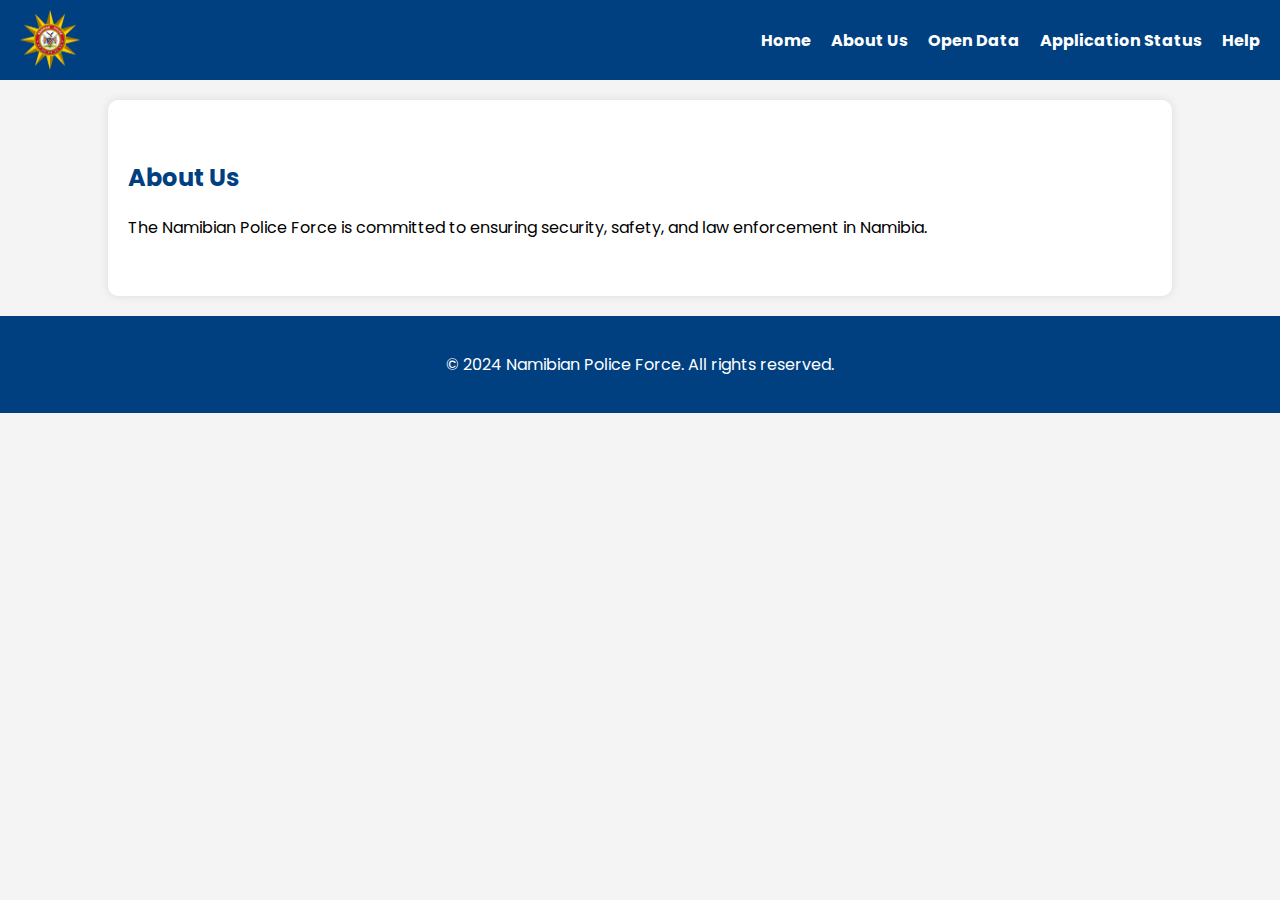
<file: Pages/aboutus.html>
<!DOCTYPE html>
<html lang="en">
<head>
    <meta charset="UTF-8">
    <meta name="viewport" content="width=device-width, initial-scale=1.0">
    <title>About Us</title>
    <link rel="icon" type="image/png" href="logo.png">
    <link rel="stylesheet" href="../style.css">
</head>
<body>
    <header>
        <div class="navbar">
            <img src="../logo.png" alt="Namibia Police Force" class="logo">
            <ul>
                <li><a href="../index.html">Home</a></li>
                <li><a href="aboutus.html">About Us</a></li>
                <li><a href="opendata.html">Open Data</a></li>
                <li><a href="applicationstatus.html">Application Status</a></li>
                <li><a href="help.html">Help</a></li>
            </ul>
        </div>
    </header>

    <section class="content-section">
        <h2>About Us</h2>
        <p>The Namibian Police Force is committed to ensuring security, safety, and law enforcement in Namibia.</p>
    </section>

    <footer>
        <p>&copy; 2024 Namibian Police Force. All rights reserved.</p>
    </footer>
</body>
</html>
</file>
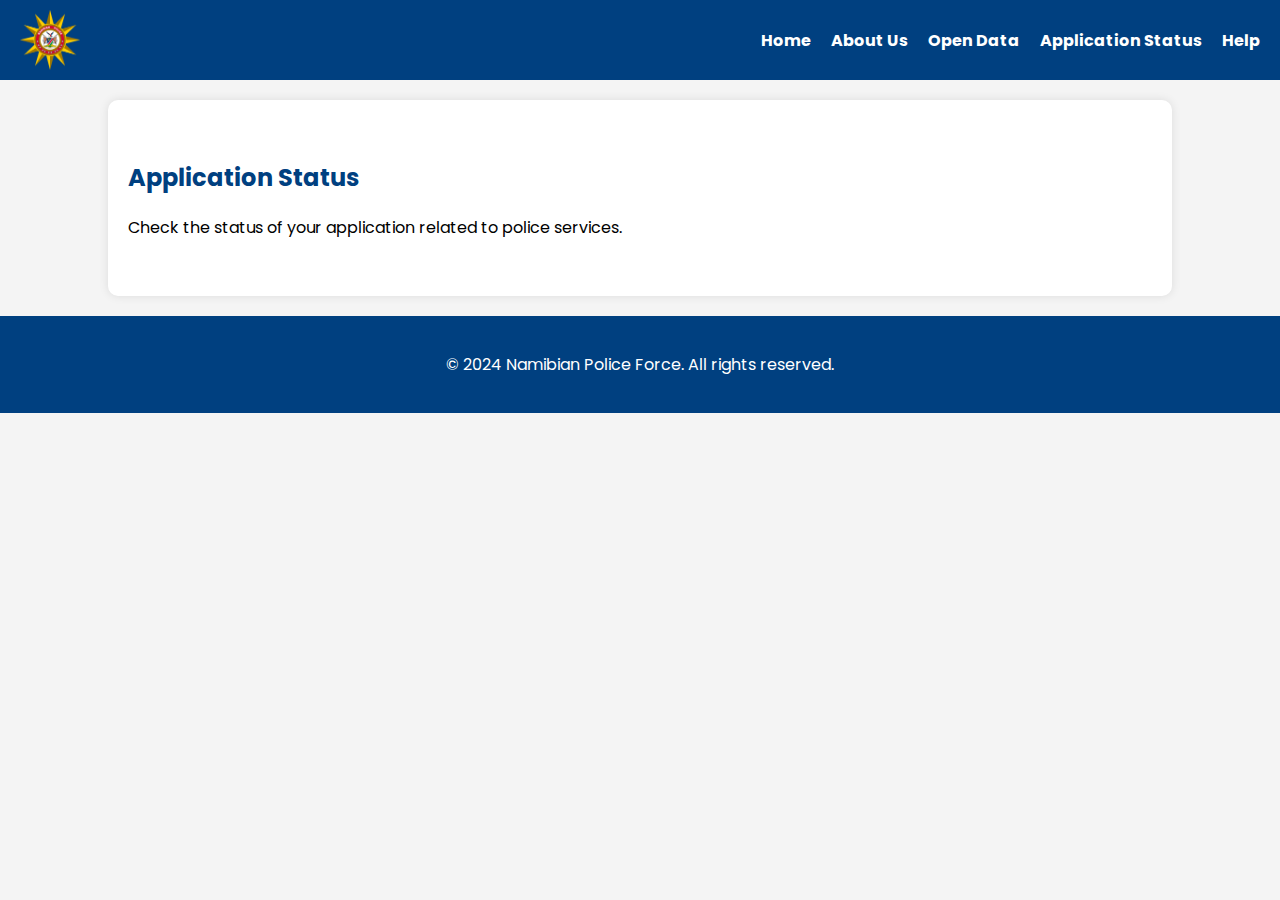
<file: Pages/applicationstatus.html>
<!DOCTYPE html>
<html lang="en">
<head>
    <meta charset="UTF-8">
    <meta name="viewport" content="width=device-width, initial-scale=1.0">
    <title>Application Status</title>
    <link rel="stylesheet" href="../style.css">
    <link rel="icon" type="image/png" href="logo.png">
</head>
<body>
    <header>
        <div class="navbar">
            <img src="../logo.png" alt="Namibia Police Force" class="logo">
            <ul>
                <li><a href="../index.html">Home</a></li>
                <li><a href="aboutus.html">About Us</a></li>
                <li><a href="opendata.html">Open Data</a></li>
                <li><a href="applicationstatus.html">Application Status</a></li>
                <li><a href="help.html">Help</a></li>
            </ul>
        </div>
    </header>

    <section class="content-section">
        <h2>Application Status</h2>
        <p>Check the status of your application related to police services.</p>
    </section>

    <footer>
        <p>&copy; 2024 Namibian Police Force. All rights reserved.</p>
    </footer>
</body>
</html>
</file>
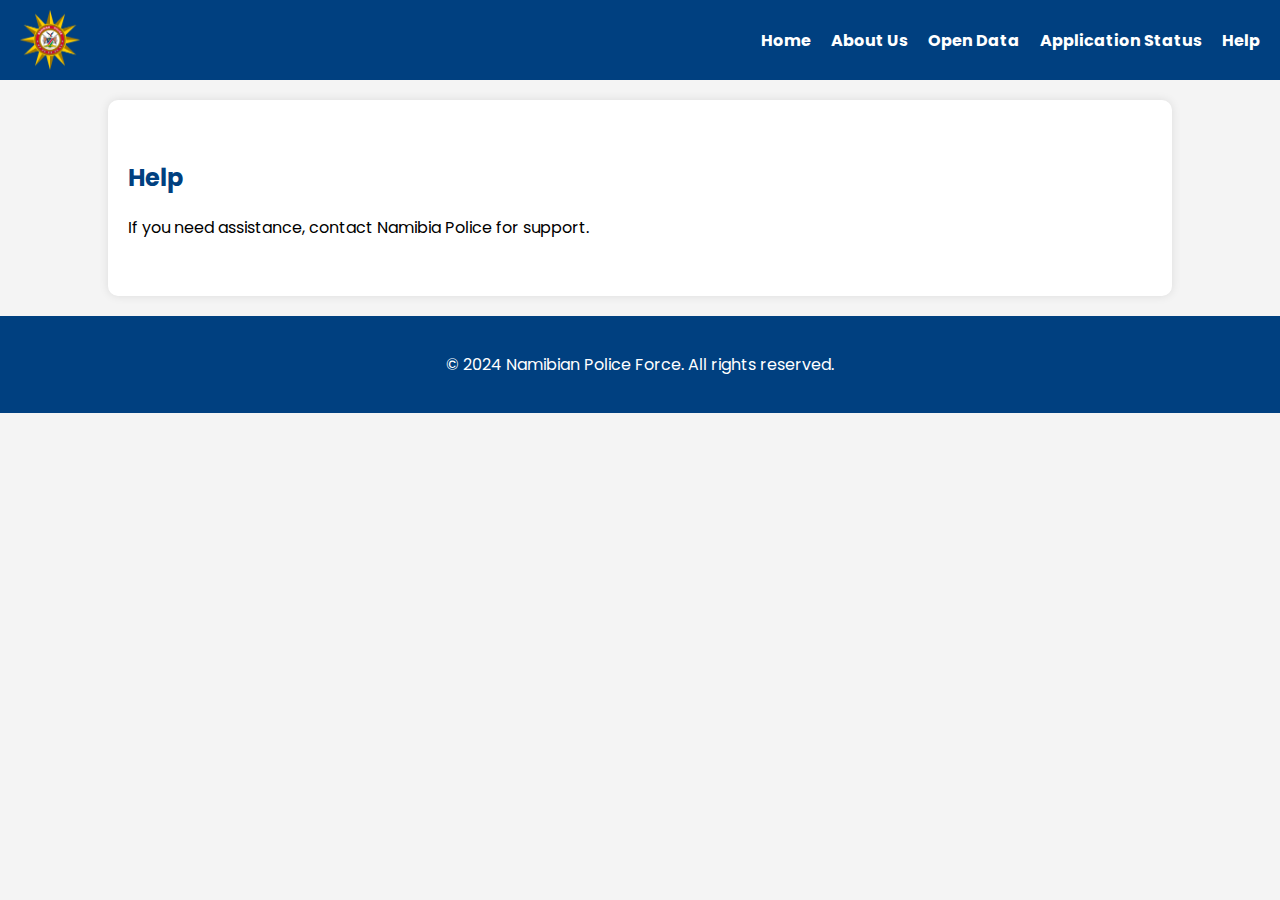
<file: Pages/help.html>
<!DOCTYPE html>
<html lang="en">
<head>
    <meta charset="UTF-8">
    <meta name="viewport" content="width=device-width, initial-scale=1.0">
    <title>Help</title>
    <link rel="stylesheet" href="../style.css">
    <link rel="icon" type="image/png" href="logo.png">
</head>
<body>
    <header>
        <div class="navbar">
            <img src="../logo.png" alt="Namibia Police Force" class="logo">
            <ul>
                <li><a href="../index.html">Home</a></li>
                <li><a href="aboutus.html">About Us</a></li>
                <li><a href="opendata.html">Open Data</a></li>
                <li><a href="applicationstatus.html">Application Status</a></li>
                <li><a href="help.html">Help</a></li>
            </ul>
        </div>
    </header>

    <section class="content-section">
        <h2>Help</h2>
        <p>If you need assistance, contact Namibia Police for support.</p>
    </section>

    <footer>
        <p>&copy; 2024 Namibian Police Force. All rights reserved.</p>
    </footer>
</body>
</html>
</file>
<file: style.css>
@import url('https://fonts.googleapis.com/css2?family=Poppins:ital,wght@0,100;0,200;0,300;0,400;0,500;0,600;0,700;0,800;0,900;1,100;1,200;1,300;1,400;1,500;1,600;1,700;1,800&display=swap');

body {
    font-family: 'Poppins';
    margin: 0;
    padding: 0;
    background-color: #f4f4f4;
}

.navbar {
    background-color: #004080;
    color: white;
    display: flex;
    justify-content: space-between;
    padding: 10px 20px;
    align-items: center;
}

.logo {
    height: 60px;
}

.navbar ul {
    list-style: none;
    display: flex;
    margin: 0;
}

.navbar ul li {
    margin-left: 20px;
}

.navbar ul li a {
    color: white;
    text-decoration: none;
    font-weight: bold;
    font-size: 16px;
}

.banner {
    background-image: url('police-banner.jpg');
    background-size: cover;
    height: 400px;
    display: flex;
    justify-content: center;
    align-items: center;
    color: white;
}

.banner-content {
    text-align: center;
}

.content-section {
    padding: 40px 20px;
    background-color: white;
    margin: 20px auto;
    width: 80%;
    border-radius: 10px;
    box-shadow: 0 0 10px rgba(0, 0, 0, 0.1);
}

h1, h2 {
    color: #004080;
}

footer {
    background-color: #004080;
    color: white;
    text-align: center;
    padding: 20px;
}

.service-cards {
    display: grid;
    grid-template-columns: repeat(3, 1fr);
    gap: 20px;
    margin-top: 20px;
}

.service-card {
    background-color: #fff;
    border-radius: 10px;
    box-shadow: 0 0 10px rgba(0, 0, 0, 0.1);
    padding: 20px;
    text-align: center;
}

.service-card img {
    height: 100px;
    margin-bottom: 10px;
}

.service-card p {
    font-size: 16px;
    color: #004080;
    margin-bottom: 10px;
}

.service-card .btn {
    background-color: #004080;
    color: white;
    padding: 10px 20px;
    text-decoration: none;
    border-radius: 5px;
    font-weight: bold;
}
</file>
